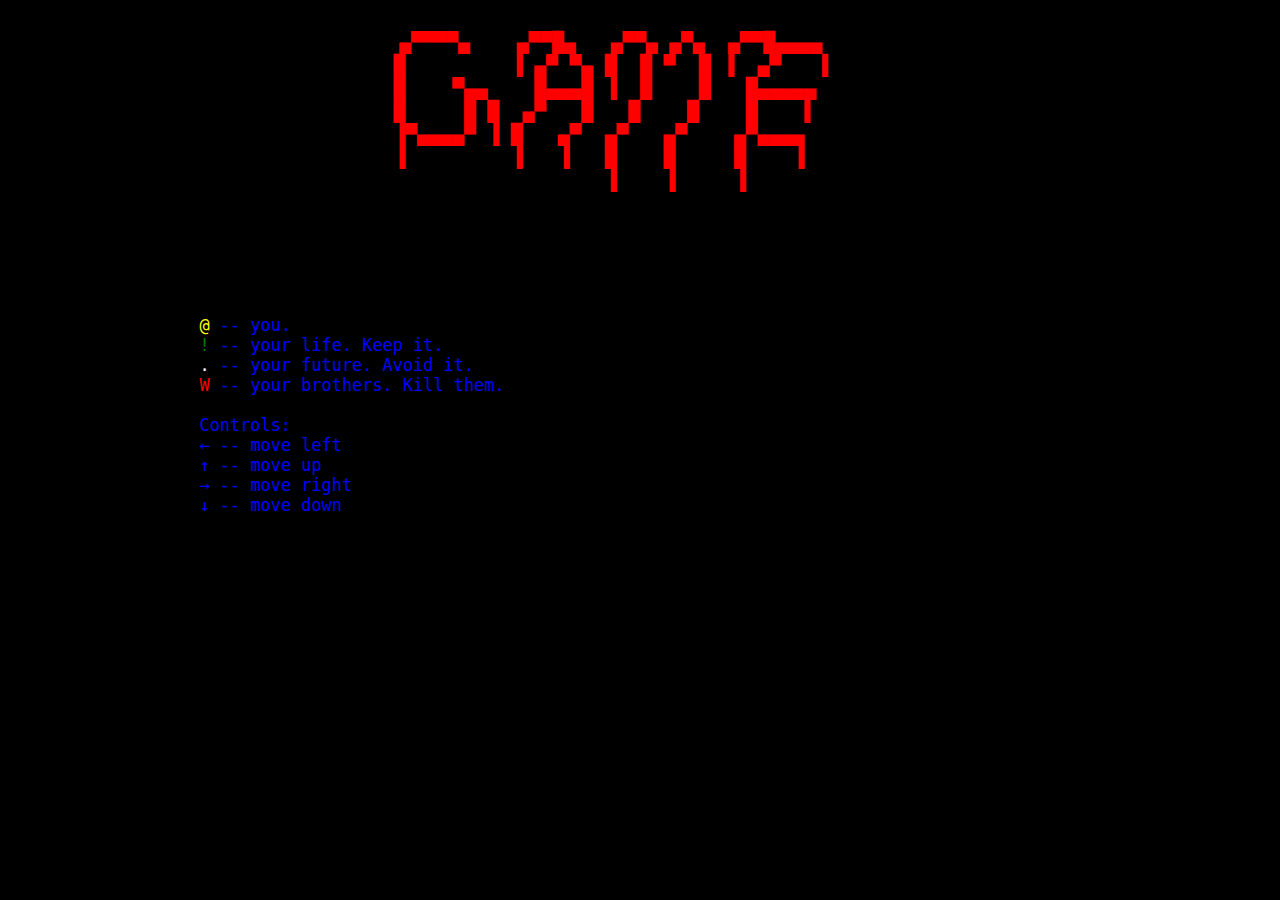
<file: index.html>
<!DOCTYPE HTML>
<html>
   <head>
      <title> Game </title>
      <meta charset="UTF-8">
      <link rel="stylesheet" type="text/css" href="title_style.css"/>
      <link rel="icon" href="http://helios.cs.ifmo.ru/~s191944/favicon.ico"/>
   <head>
   <body>
      <pre class="title"> <a  href="game.html">
▄▀▀▀▀▄    ▄▀▀█▄   ▄▀▀▄ ▄▀▄  ▄▀▀█▄▄▄▄     
█         ▐ ▄▀ ▀▄ █  █ ▀  █ ▐  ▄▀   ▐     
█    ▀▄▄    █▄▄▄█ ▐  █    █   █▄▄▄▄▄      
█     █ █  ▄▀   █   █    █    █    ▌      
▐▀▄▄▄▄▀ ▐ █   ▄▀  ▄▀   ▄▀    ▄▀▄▄▄▄       
▐         ▐   ▐   █    █     █    ▐       
                  ▐    ▐     ▐            </a>
      </pre>
      <pre style="text-align: left;margin: 100px;font-size:130%">
         <span class="user">@</span> -- you.
         <span class="heals">!</span> -- your life. Keep it.
         <span class="traps">.</span> -- your future. Avoid it. 
         <span class="others">W</span> -- your brothers. Kill them. 

         Controls:
         <span class="controls">&#8592</span> -- move left
         <span class="controls">&#8593</span> -- move up
         <span class="controls">&#8594</span> -- move right
         <span class="controls">&#8595</span> -- move down
      </pre>
   </body>

</html>
</file>
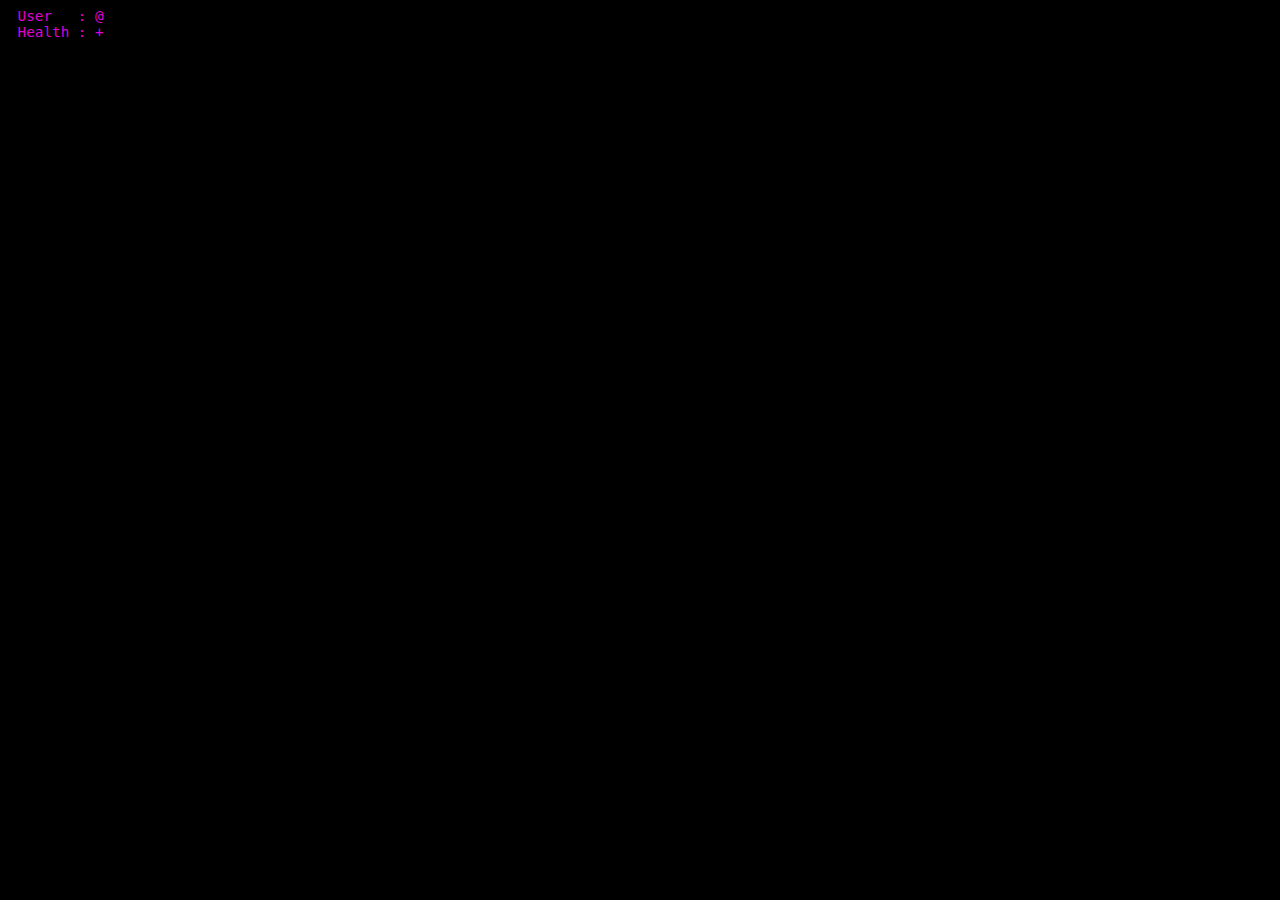
<file: web/game.html>
<!DOCTYPE HTML>
<html>
   <meta charset="UTF-8"/> 
   <head> 
      <title> Game </title>
       <script src="main.js" type="text/javascript" async> </script>
       <style> 
         body {
            background-color: black;            
            color           : #0000FF;
         }
         pre {
            margin  : 1px; 
         }
         .header {
            color    : #DF01D7;
            font-size: 110%;
         }
         .maze {
            color    : #0000FF;
            font-size: 95%;
         }
         .traps {
            color : white;
         }
         .heals {
            color : green;
         }
         .players {
            color : red;
         }
         .user {
            color : yellow;
         }
       </style>
   </head>
   <body> 
      <pre id="header" class="header">
 User   : @ 
 Health : +
      </pre>
      <pre id="maze" class="maze"></pre>
   </body>
</html>
</file>
<file: title_style.css>
body {
   background-color: black;
   color           : #0000FF;
}
pre {
   margin  : 1px; 
}

.title {
   color : red;
   text-align: center;
   font-size: 150%;
}
.traps {
   color : white;
}
.heals {
   color : green;
}
.others {
   color : red;
}
.user {
   color : yellow;
}
a:link {
    color: red;
    background-color: transparent;
    text-decoration: none;
}
a:visited {
    color: red;
    background-color: transparent;
    text-decoration: none;
}
a:hover {
    color: red;
    background-color: transparent;
    text-decoration: none;
}
a:active {
    color: red;
    background-color: transparent;
    text-decoration: none;
}
</file>
